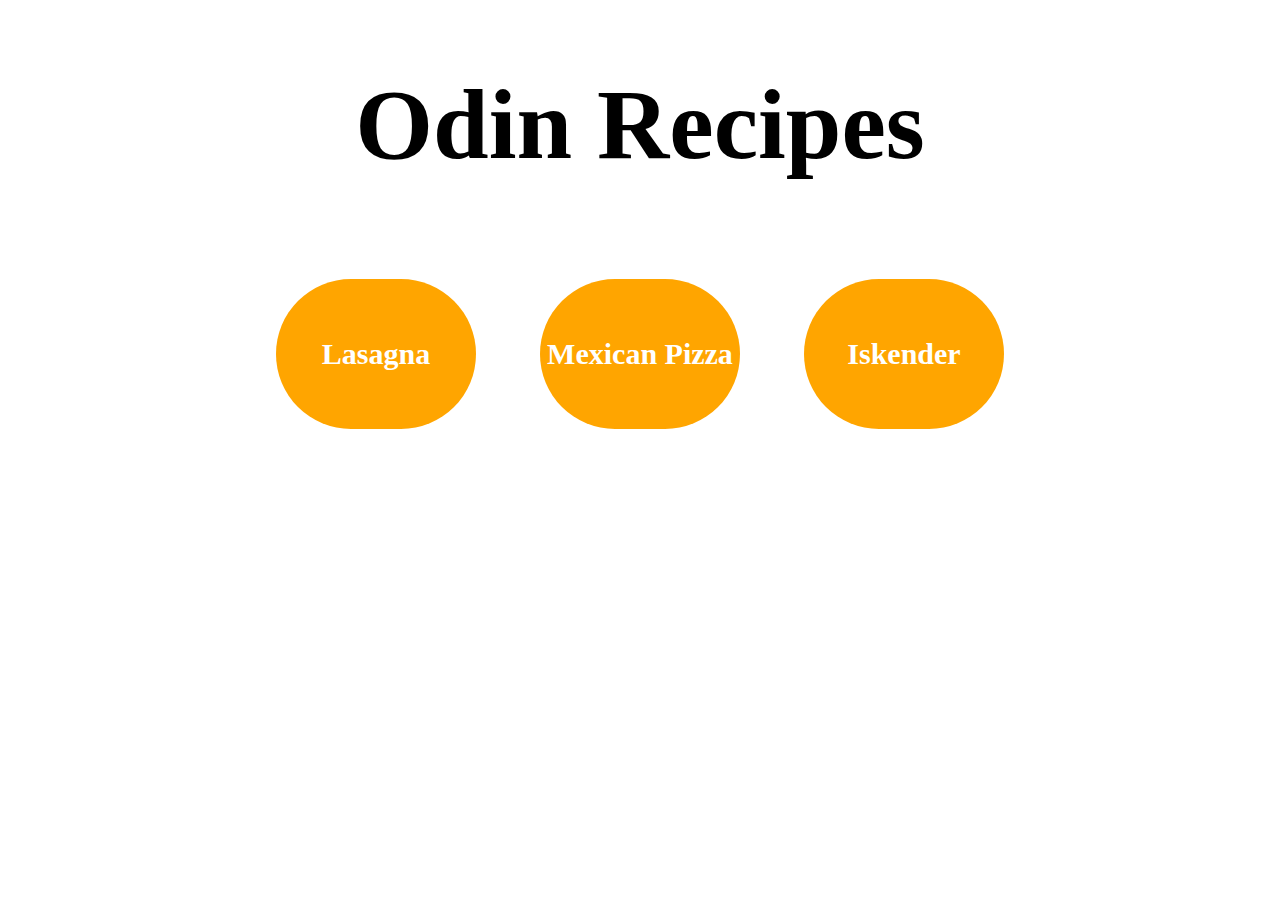
<file: index.html>
<!DOCTYPE html>
<html lang="en">
<head>
    <meta charset="UTF-8">
    <meta name="viewport" content="width=device-width, initial-scale=1.0">
    <link rel="stylesheet" href="./CSS/style.css">
    <title>Odin Recipes</title>
</head>
<body>
    <h1>Odin Recipes</h1>

    
    <a href="./recipes/lasagna.html" target="_blank"><button>Lasagna</button></a>
    <a href="./recipes/mexicanpizza.html" target="_blank"><button>Mexican Pizza</button></a>
    <a href="./recipes/iskender.html" target="_blank"> <button>Iskender</button></a>

</body>
</html>
</file>
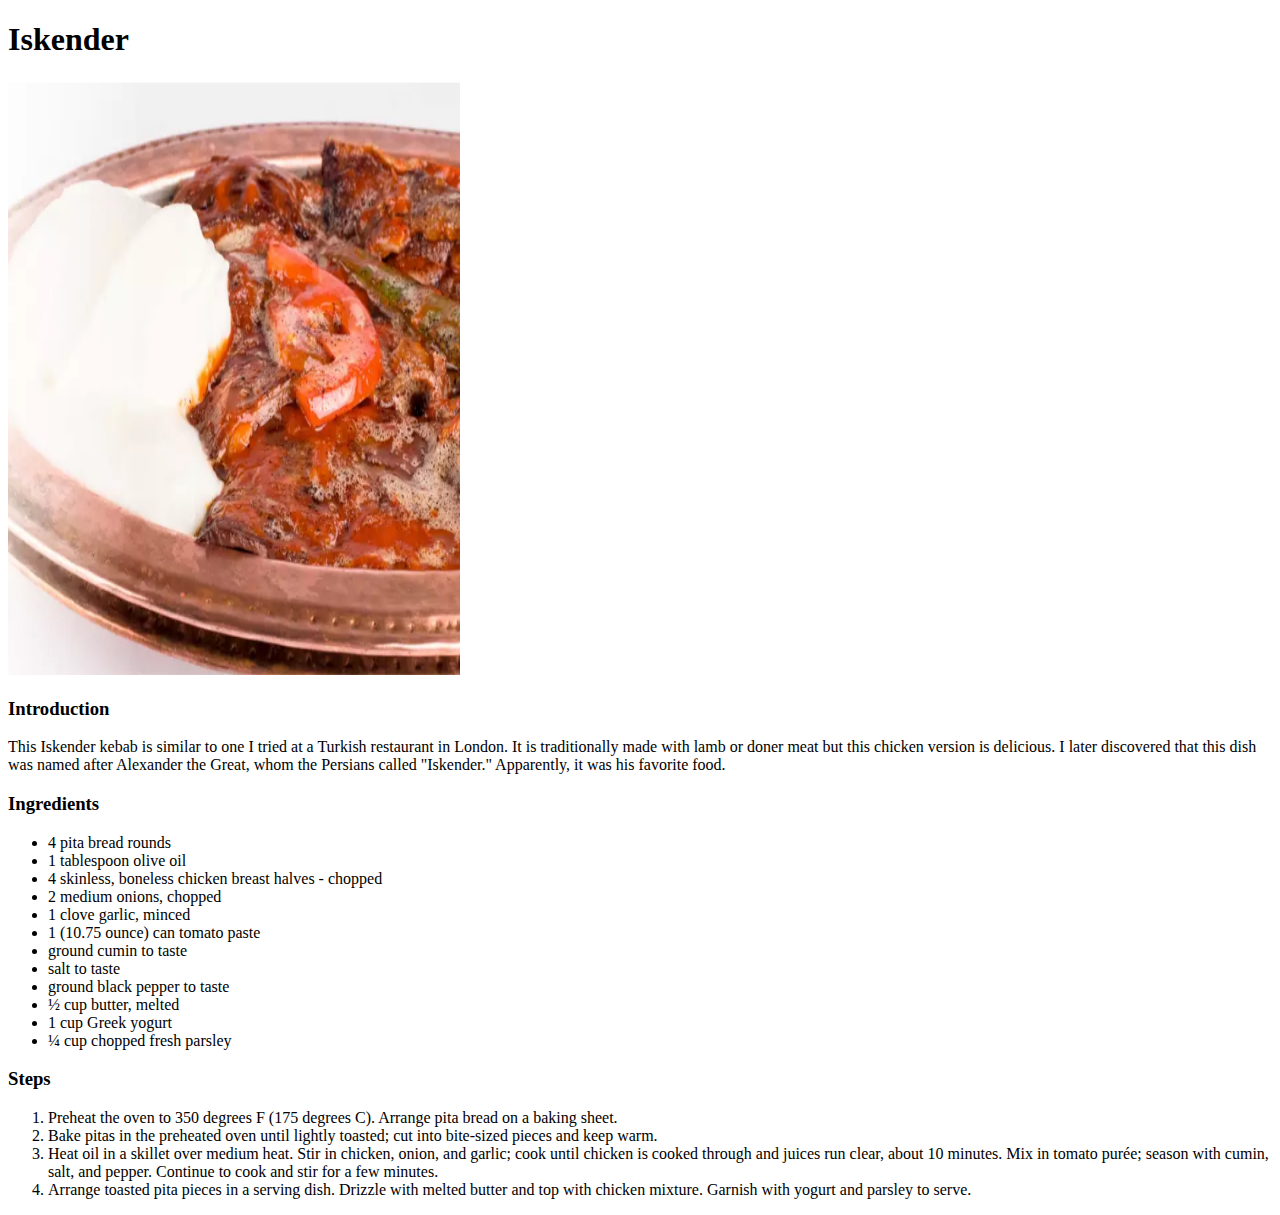
<file: recipes/iskender.html>
<!DOCTYPE html>
<html lang="en">
<head>
    <meta charset="UTF-8">
    <meta name="viewport" content="width=device-width, initial-scale=1.0">
    <title>Iskender</title>
</head>
<body>
    <h1>Iskender</h1>
    <img src="../images/Iskender.png" alt="A picture of a Iskender" height="595px" width="452px">
    <h3>Introduction</h3> 
    <p>This Iskender kebab is similar to one I tried at a Turkish restaurant in London. It is traditionally made with lamb or doner meat but this chicken version is delicious. I later discovered that this dish was named after Alexander the Great, whom the Persians called "Iskender." Apparently, it was his favorite food.</p>
    
    <h3>Ingredients</h3>
    <ul>
        <li>4 pita bread rounds</li>
        <li>1 tablespoon olive oil</li>
        <li>4 skinless, boneless chicken breast halves - chopped</li>
        <li>2 medium onions, chopped</li>
        <li>1 clove garlic, minced</li>
        <li>1 (10.75 ounce) can tomato paste</li>
        <li>ground cumin to taste</li>
        <li>salt to taste</li>
        <li>ground black pepper to taste</li>
        <li>½ cup butter, melted</li>
        <li>1 cup Greek yogurt</li>
        <li>¼ cup chopped fresh parsley</li>
    </ul>
    <h3>Steps</h3>
    <ol>
        <li>Preheat the oven to 350 degrees F (175 degrees C). Arrange pita bread on a baking sheet.</li>
        <li>Bake pitas in the preheated oven until lightly toasted; cut into bite-sized pieces and keep warm.</li>
        <li>Heat oil in a skillet over medium heat. Stir in chicken, onion, and garlic; cook until chicken is cooked through and juices run clear, about 10 minutes. Mix in tomato purée; season with cumin, salt, and pepper. Continue to cook and stir for a few minutes.</li>
        <li>Arrange toasted pita pieces in a serving dish. Drizzle with melted butter and top with chicken mixture. Garnish with yogurt and parsley to serve.</li>
    </ol>
</body>
</html>
</file>
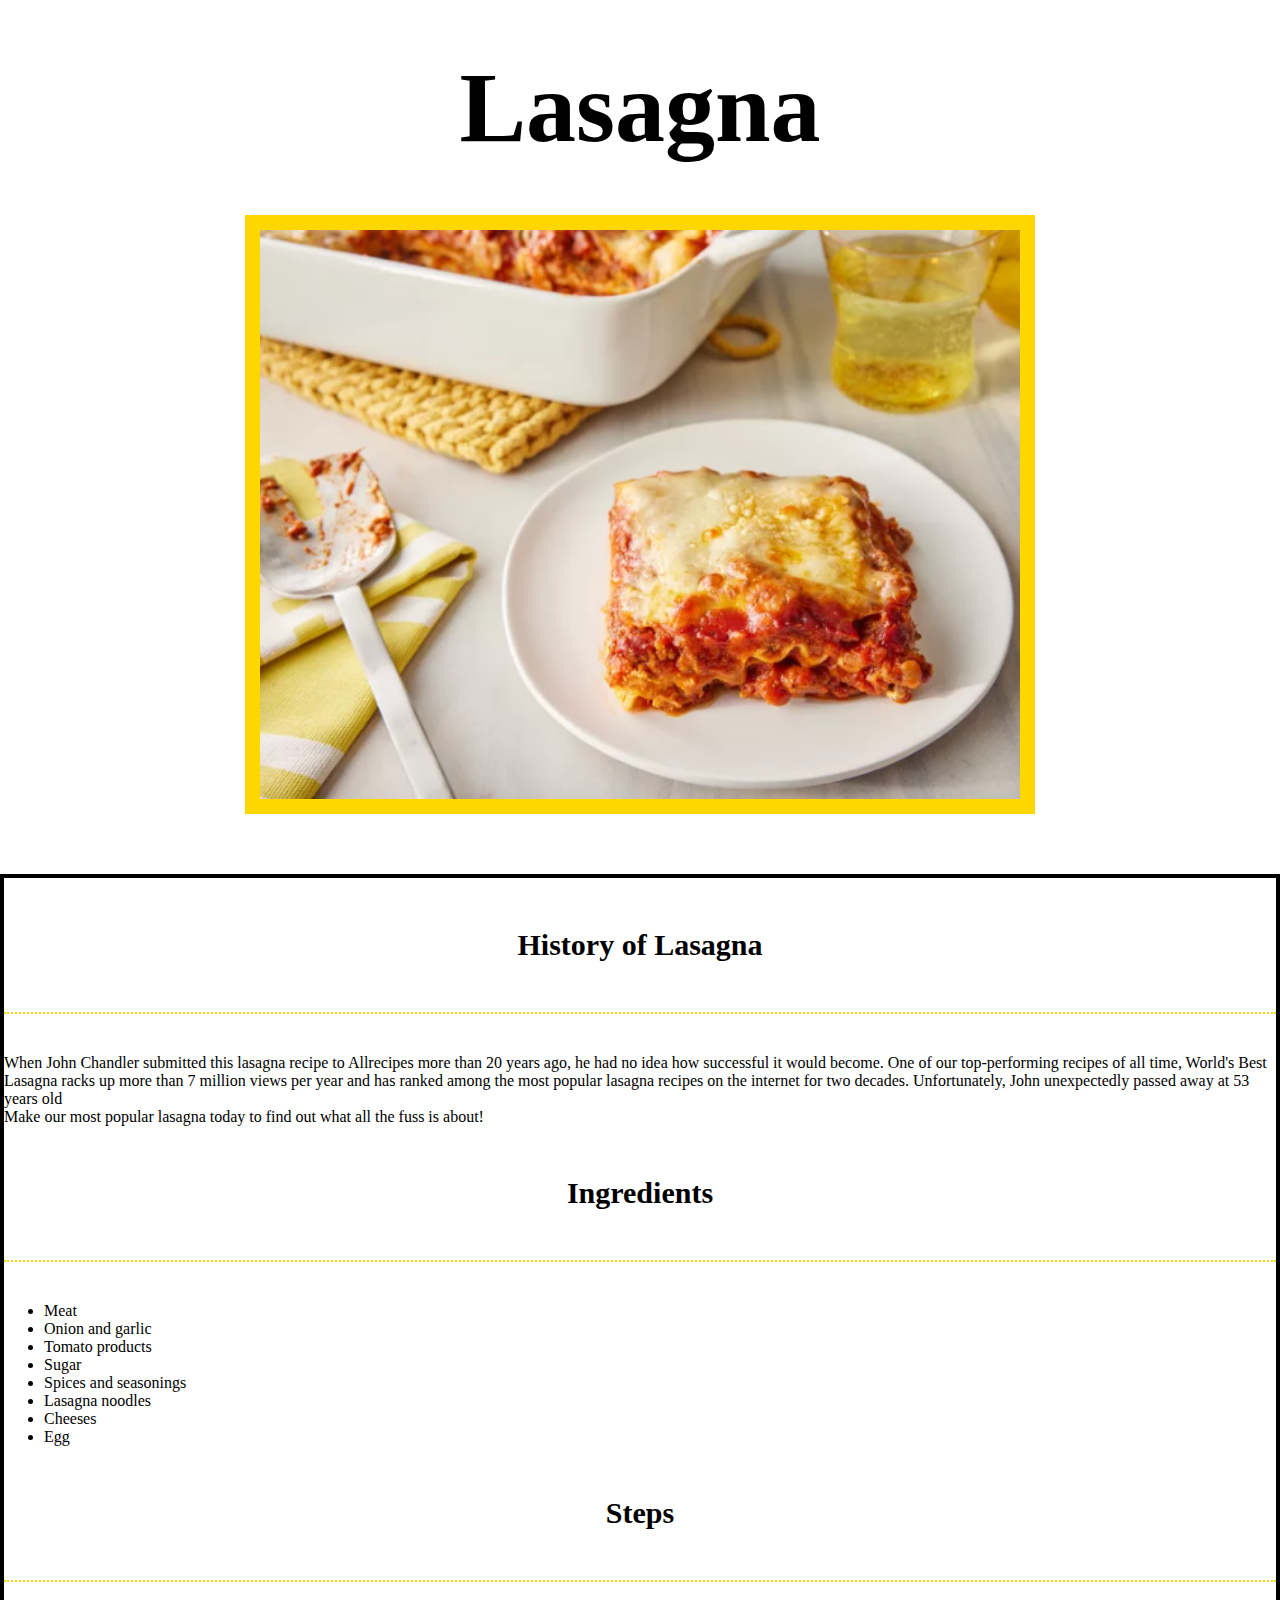
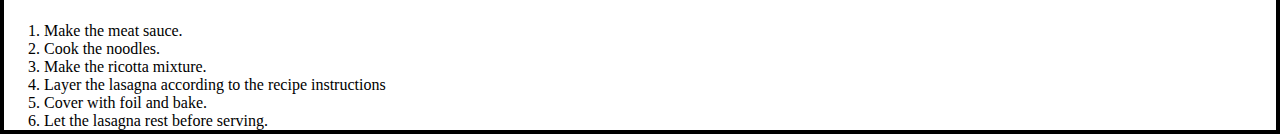
<file: recipes/lasagna.html>
<!DOCTYPE html>
<html lang="en">
<head>
    <meta charset="UTF-8">
    <meta name="viewport" content="width=device-width, initial-scale=1.0">
    <link rel="stylesheet" href="../CSS/stylelasagna.css">
    <title>Lasagna</title>
</head>
<body>
    <h1>Lasagna</h1>
    <img src="../images/Lasagna.png" alt="A picture of a Lasagna" height="599px" width="449px">
    <div class="container">
        <h3>History of Lasagna</h3> 
    <p>When John Chandler submitted this lasagna recipe to Allrecipes more than 20 years ago, he had no idea how successful it would become. One of our top-performing recipes of all time, World's Best Lasagna racks up more than 7 million views per year and has ranked among the most popular lasagna recipes on the internet for two decades. Unfortunately, John unexpectedly passed away at 53 years old</p>
    <p>Make our most popular lasagna today to find out what all the fuss is about!</p>
    <h3>Ingredients</h3>
    <ul>
        <li>Meat</li>
        <li>Onion and garlic</li>
        <li>Tomato products</li>
        <li>Sugar</li>
        <li>Spices and seasonings</li>
        <li>Lasagna noodles</li>
        <li>Cheeses</li>
        <li>Egg</li>
    </ul>
    <h3>Steps</h3>
    <ol>
        <li>Make the meat sauce.</li>
        <li>Cook the noodles.</li>
        <li>Make the ricotta mixture.</li>
        <li>Layer the lasagna according to the recipe instructions</li>
        <li>Cover with foil and bake.</li>
        <li>Let the lasagna rest before serving.</li>
    </ol>
</div>
</body>
</html>
</file>
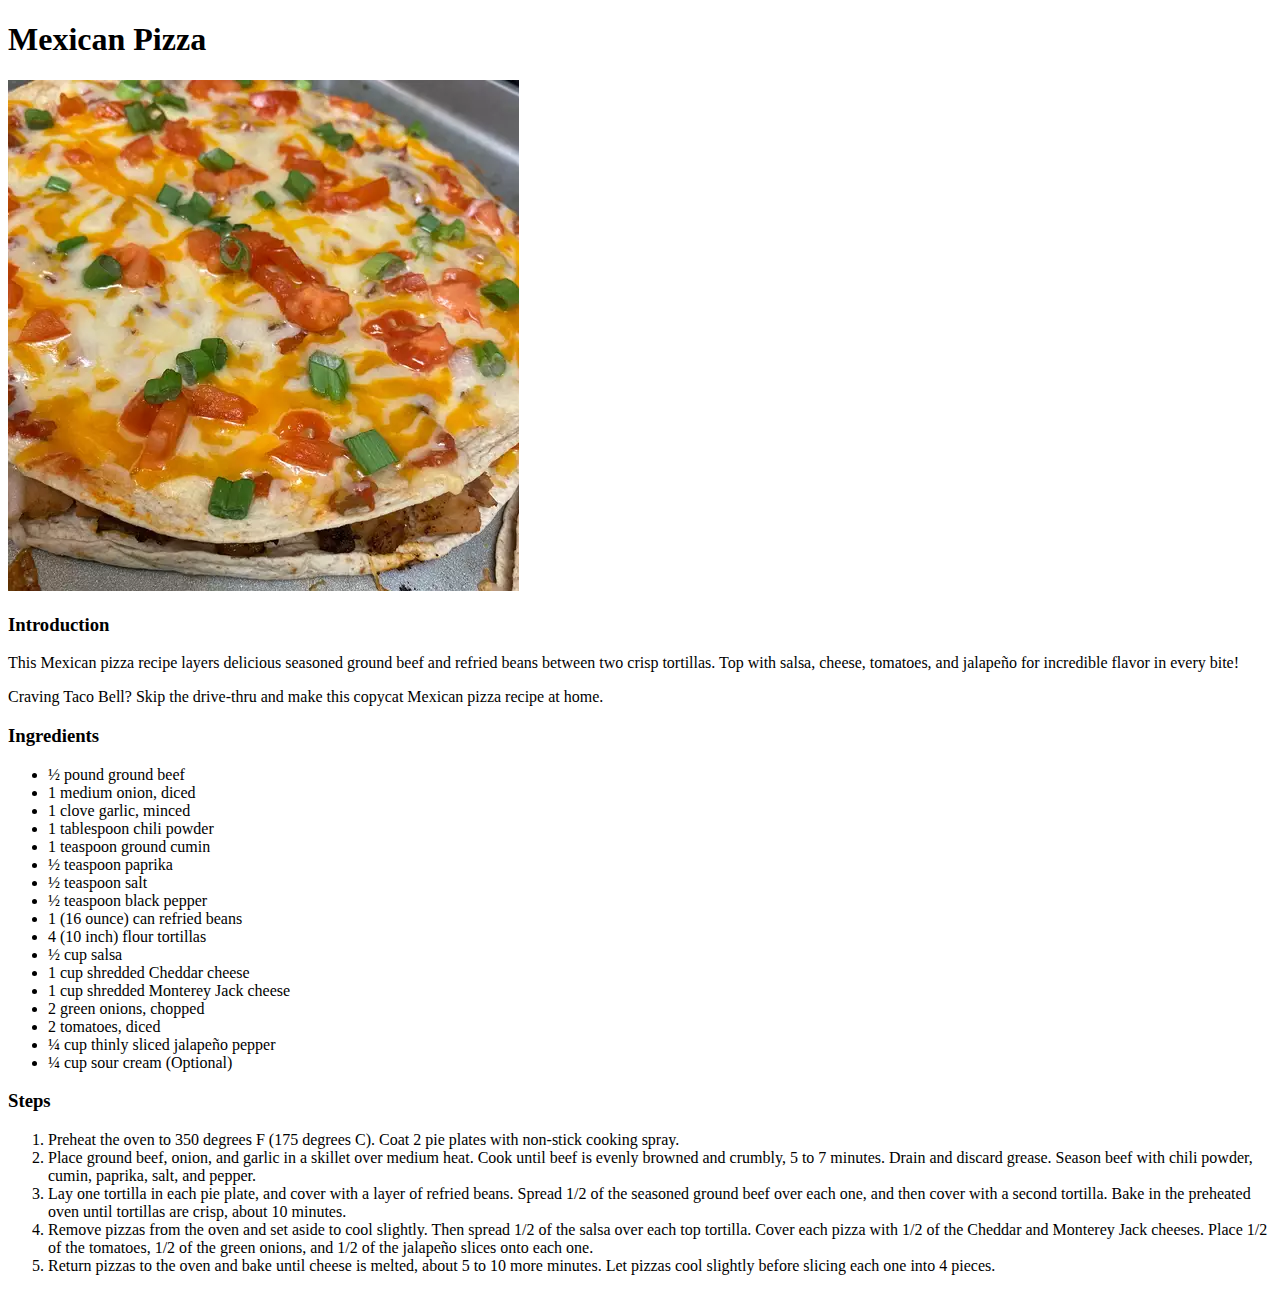
<file: recipes/mexicanpizza.html>
<!DOCTYPE html>
<html lang="en">
<head>
    <meta charset="UTF-8">
    <meta name="viewport" content="width=device-width, initial-scale=1.0">
    <title>Mexican Pizza</title>
</head>
<body>
    <h1>Mexican Pizza</h1>
    <img src="../images/mexicanpizza.png" alt="A picture of a Mexican Pizza" height="511px" width="511px">
    <h3>Introduction</h3> 
    <p>This Mexican pizza recipe layers delicious seasoned ground beef and refried beans between two crisp tortillas. Top with salsa, cheese, tomatoes, and jalapeño for incredible flavor in every bite!</p>
    <p>Craving Taco Bell? Skip the drive-thru and make this copycat Mexican pizza recipe at home.</p>
    <h3>Ingredients</h3>
    <ul>
        <li>½ pound ground beef</li>
        <li>1 medium onion, diced</li>
        <li>1 clove garlic, minced</li>
        <li>1 tablespoon chili powder</li>
        <li>1 teaspoon ground cumin</li>
        <li>½ teaspoon paprika</li>
        <li>½ teaspoon salt</li>
        <li>½ teaspoon black pepper</li>
        <li>1 (16 ounce) can refried beans</li>
        <li>4 (10 inch) flour tortillas</li>
        <li>½ cup salsa</li>
        <li>1 cup shredded Cheddar cheese</li>
        <li>1 cup shredded Monterey Jack cheese</li>
        <li>2 green onions, chopped</li>
        <li>2 tomatoes, diced</li>
        <li>¼ cup thinly sliced jalapeño pepper</li>
        <li>¼ cup sour cream (Optional)</li>
    </ul>
    <h3>Steps</h3>
    <ol>
        <li>Preheat the oven to 350 degrees F (175 degrees C). Coat 2 pie plates with non-stick cooking spray.</li>
        <li>Place ground beef, onion, and garlic in a skillet over medium heat. Cook until beef is evenly browned and crumbly, 5 to 7 minutes. Drain and discard grease. Season beef with chili powder, cumin, paprika, salt, and pepper.</li>
        <li>Lay one tortilla in each pie plate, and cover with a layer of refried beans. Spread 1/2 of the seasoned ground beef over each one, and then cover with a second tortilla. Bake in the preheated oven until tortillas are crisp, about 10 minutes.</li>
        <li>Remove pizzas from the oven and set aside to cool slightly. Then spread 1/2 of the salsa over each top tortilla. Cover each pizza with 1/2 of the Cheddar and Monterey Jack cheeses. Place 1/2 of the tomatoes, 1/2 of the green onions, and 1/2 of the jalapeño slices onto each one.</li>
        <li>Return pizzas to the oven and bake until cheese is melted, about 5 to 10 more minutes. Let pizzas cool slightly before slicing each one into 4 pieces.</li>
</body>
</html>
</file>
<file: CSS/style.css>
button{

    border-radius: 100px;
    height: 150px;
    width: 200px;
    border: none;
    background-color: orange;
    color: white;
    font-size: 30px;
    font-weight: bold;
    margin: 30px;
    font-family: 'Times New Roman', Times, serif;
    cursor: pointer;

}

body{

    text-align: center;
}

h1{

    font-size: 100px;
    font-family: 'Times New Roman', Times, serif;
    font-weight: bold;

}

button:hover{

    background-color: hsl(39, 95%, 62%);

}

button:active{

    background-color: hsl(39, 95%, 80%);

}
</file>
<file: CSS/stylelasagna.css>
*{
    margin: 0;
    box-sizing: border-box;
}

h1{

    text-align: center;
    font-size: 100px;
    padding: 50px;

}

img{

    margin: 0 auto;
    width: auto;
    display: block;
    margin-bottom: 60px;
    border: 15px solid gold;
}

.container{

    border: 4px solid black;
    margin: 0 auto;
    width: auto;
    
}

h3{

    font-size: 30px;
    text-align: center;
    padding: 50px;
    border-bottom: 2px dotted gold;
    margin-bottom: 40px;

}
</file>
